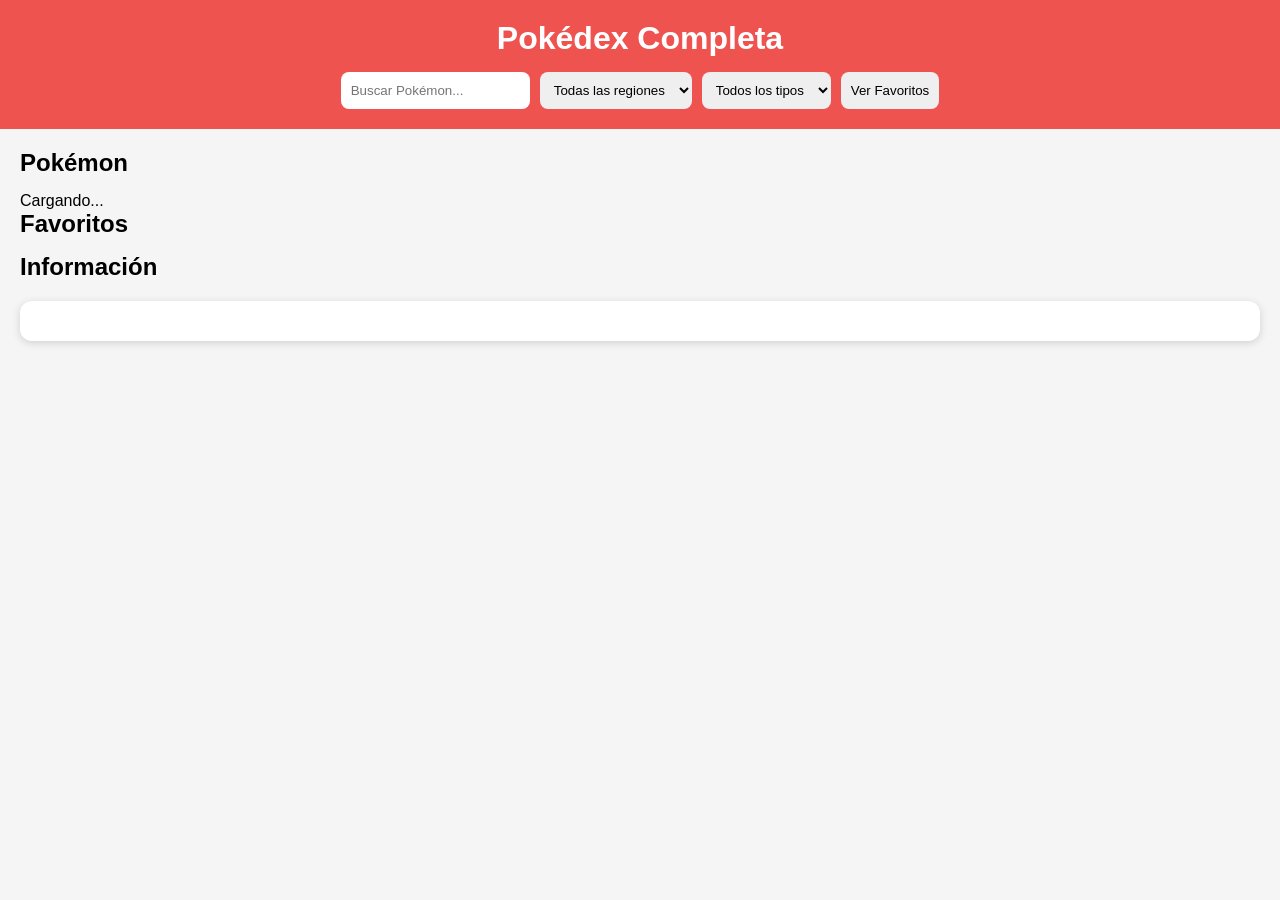
<file: TrabajosPracticos/Modulo2/TrabajoPractico2/Pokemon/Index.html>
<!DOCTYPE html>
<html lang="es">
<head>
    <meta charset="UTF-8">
    <meta name="viewport" content="width=device-width, initial-scale=1.0">
    <title>Pokédex Completa</title>
    <link rel="stylesheet" href="style.css">
</head>
<body>

<header>
    <h1>Pokédex Completa</h1>

    <div class="filtros">
        <input
            type="text"
            id="busqueda"
            placeholder="Buscar Pokémon..."
        >

        <select id="region">
            <option value="">Todas las regiones</option>
            <option value="1">Kanto</option>
            <option value="2">Johto</option>
            <option value="3">Hoenn</option>
            <option value="4">Sinnoh</option>
            <option value="5">Unova</option>
            <option value="6">Kalos</option>
            <option value="7">Alola</option>
            <option value="8">Galar</option>
        </select>

        <select id="tipo">
            <option value="">Todos los tipos</option>
            <option value="normal">Normal</option>
            <option value="fire">Fuego</option>
            <option value="water">Agua</option>
            <option value="grass">Planta</option>
            <option value="electric">Eléctrico</option>
            <option value="ice">Hielo</option>
            <option value="fighting">Lucha</option>
            <option value="poison">Veneno</option>
            <option value="ground">Tierra</option>
            <option value="flying">Volador</option>
            <option value="psychic">Psíquico</option>
            <option value="bug">Bicho</option>
            <option value="rock">Roca</option>
            <option value="ghost">Fantasma</option>
            <option value="dragon">Dragón</option>
            <option value="dark">Siniestro</option>
            <option value="steel">Acero</option>
            <option value="fairy">Hada</option>
        </select>

        <button id="mostrarFavoritos">
            Ver Favoritos
        </button>
    </div>
</header>

<main>

    <section>
        <h2>Pokémon</h2>
        <div id="listaPokemon" class="grid"></div>
    </section>

    <section>
        <h2>Favoritos</h2>
        <div id="favoritos" class="grid"></div>
    </section>

    <section>
        <h2>Información</h2>
        <div id="detallePokemon"></div>
    </section>

</main>

<script src="script.js"></script>
</body>
</html>
</file>
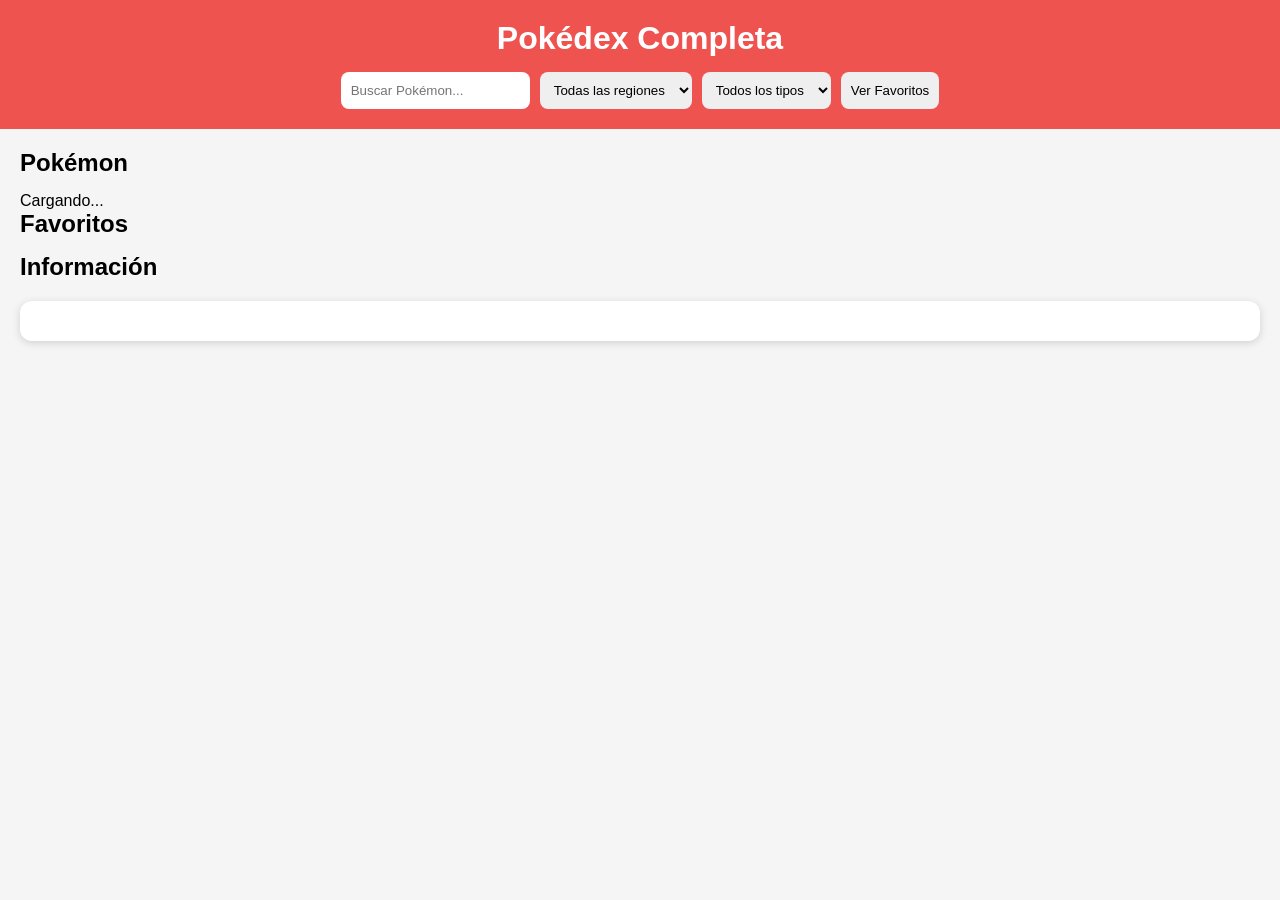
<file: TrabajosPracticos/TrabajoPractico1/Caso1/Mejorado/index.html>
<!DOCTYPE html>
<html lang="es">
<head>
    <meta charset="UTF-8">
    <meta name="viewport" content="width=device-width, initial-scale=1.0">
    <title>Pokédex Completa</title>
    <link rel="stylesheet" href="style.css">
</head>
<body>

<header>
    <h1>Pokédex Completa</h1>

    <div class="filtros">
        <input
            type="text"
            id="busqueda"
            placeholder="Buscar Pokémon..."
        >

        <select id="region">
            <option value="">Todas las regiones</option>
            <option value="1">Kanto</option>
            <option value="2">Johto</option>
            <option value="3">Hoenn</option>
            <option value="4">Sinnoh</option>
            <option value="5">Unova</option>
            <option value="6">Kalos</option>
            <option value="7">Alola</option>
            <option value="8">Galar</option>
        </select>

        <select id="tipo">
            <option value="">Todos los tipos</option>
            <option value="normal">Normal</option>
            <option value="fire">Fuego</option>
            <option value="water">Agua</option>
            <option value="grass">Planta</option>
            <option value="electric">Eléctrico</option>
            <option value="ice">Hielo</option>
            <option value="fighting">Lucha</option>
            <option value="poison">Veneno</option>
            <option value="ground">Tierra</option>
            <option value="flying">Volador</option>
            <option value="psychic">Psíquico</option>
            <option value="bug">Bicho</option>
            <option value="rock">Roca</option>
            <option value="ghost">Fantasma</option>
            <option value="dragon">Dragón</option>
            <option value="dark">Siniestro</option>
            <option value="steel">Acero</option>
            <option value="fairy">Hada</option>
        </select>

        <button id="mostrarFavoritos">
            Ver Favoritos
        </button>
    </div>
</header>

<main>

    <section>
        <h2>Pokémon</h2>
        <div id="listaPokemon" class="grid"></div>
    </section>

    <section>
        <h2>Favoritos</h2>
        <div id="favoritos" class="grid"></div>
    </section>

    <section>
        <h2>Información</h2>
        <div id="detallePokemon"></div>
    </section>

</main>

<script src="script.js"></script>
</body>
</html>
</file>
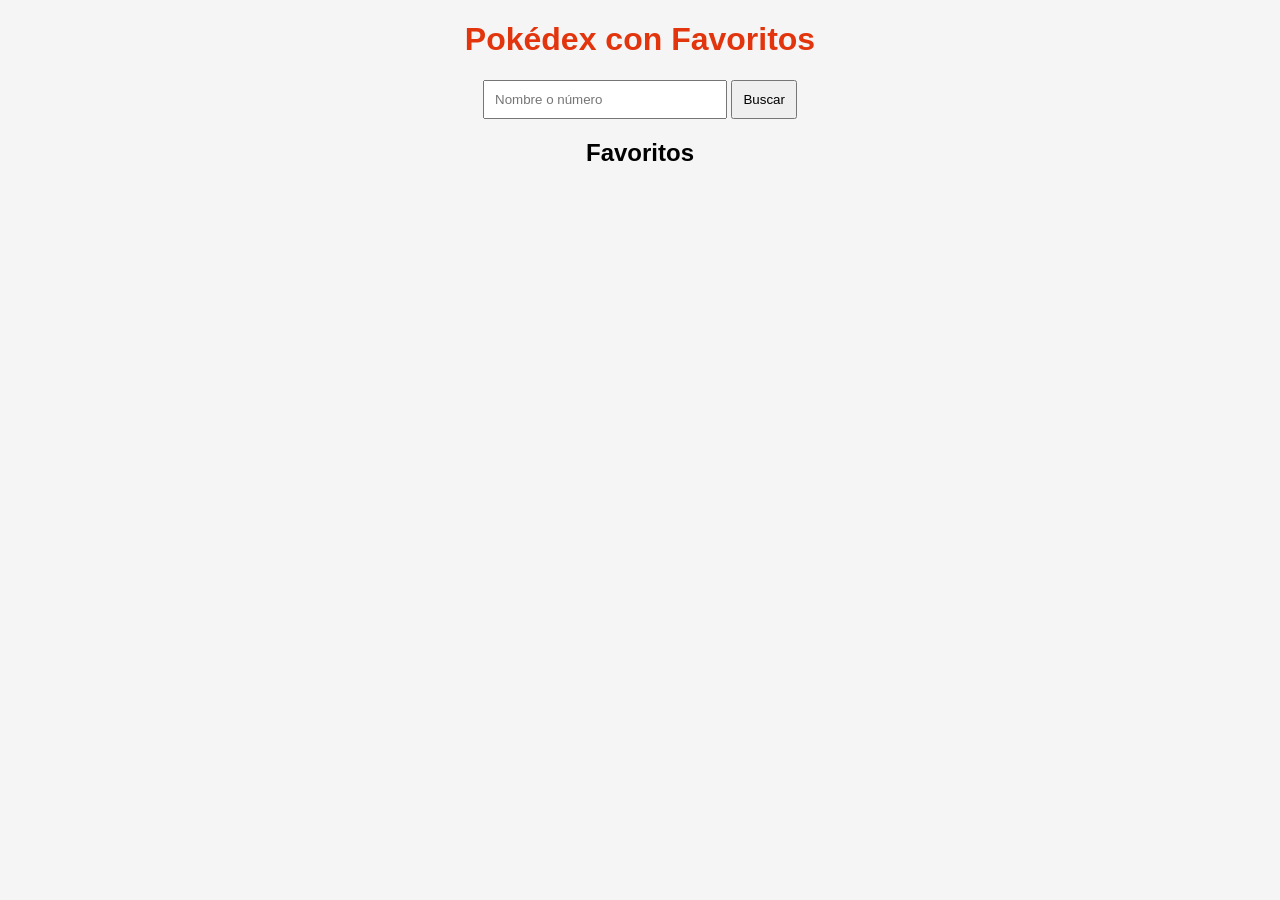
<file: TrabajosPracticos/TrabajoPractico1/Caso1/Original/index.html>
<!DOCTYPE html>
<html lang="es">
<head>
    <meta charset="UTF-8">
    <meta name="viewport" content="width=device-width, initial-scale=1.0">
    <title>Pokédex Favoritos</title>
    <link rel="stylesheet" href="style.css">
</head>
<body>

    <h1>Pokédex con Favoritos</h1>

    <div class="buscador">
        <input type="text" id="pokemonInput" placeholder="Nombre o número">
        <button onclick="buscarPokemon()">Buscar</button>
    </div>

    <div id="pokemonCard"></div>

    <h2>Favoritos</h2>
    <div id="favoritos"></div>

    <script src="script.js"></script>
</body>
</html>
</file>
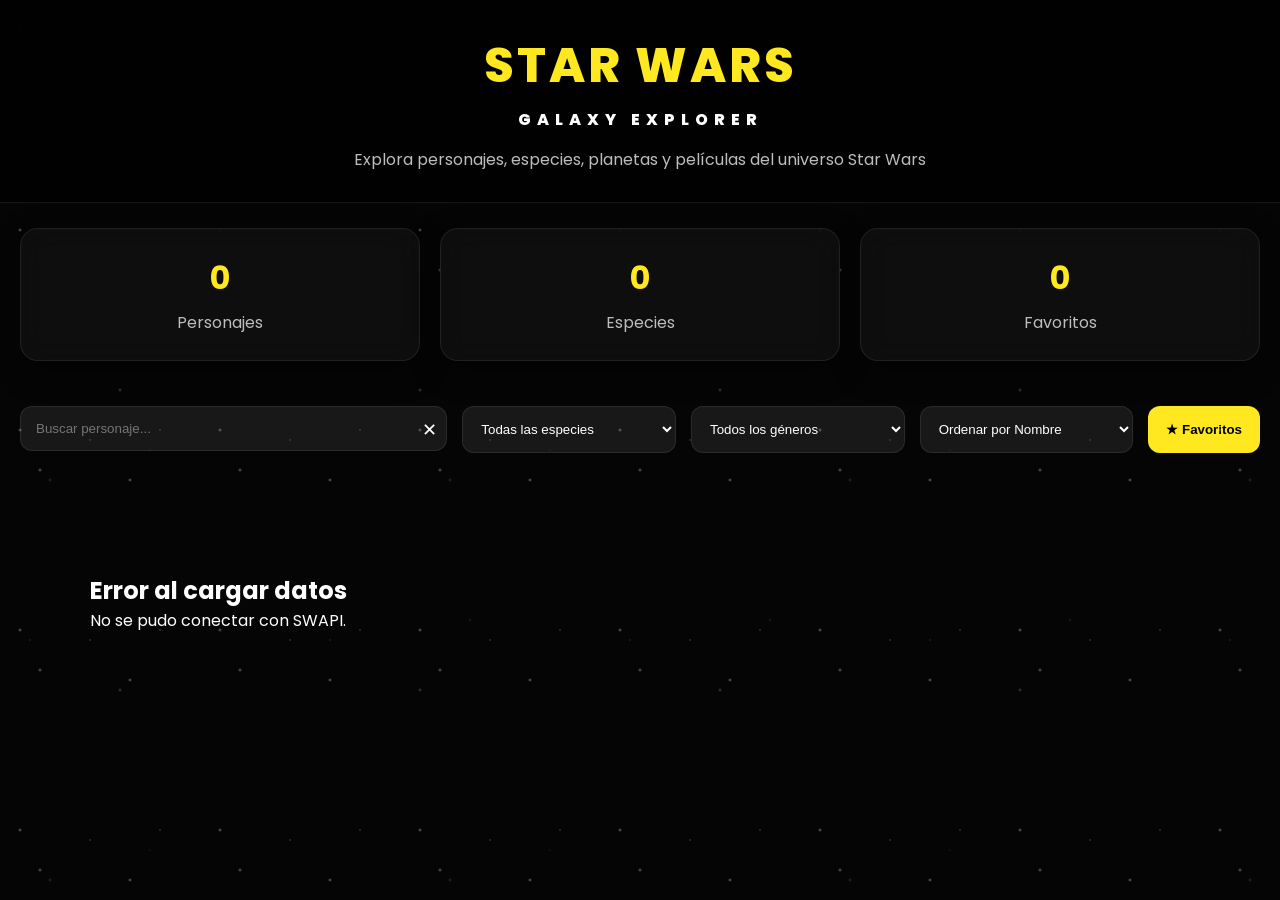
<file: TrabajosPracticos/TrabajoPractico1/Caso3/Mejorado/index.html>
<!DOCTYPE html>
<html lang="es">

<head>
    <meta charset="UTF-8">
    <meta name="viewport" content="width=device-width, initial-scale=1.0">

    <title>Star Wars Galaxy Explorer</title>

    <meta name="description"
        content="Explorador de personajes de Star Wars utilizando SWAPI y Star Wars Visual Guide">

    <link rel="preconnect" href="https://fonts.googleapis.com">
    <link rel="preconnect" href="https://fonts.gstatic.com" crossorigin>

    <link href="https://fonts.googleapis.com/css2?family=Poppins:wght@300;400;500;600;700;800&display=swap"
        rel="stylesheet">

    <link rel="stylesheet" href="style.css">

    <link rel="icon"
        href="https://cdn-icons-png.flaticon.com/512/188/188987.png">
</head>

<body>

    <!-- Fondo animado -->
    <div class="stars"></div>
    <div class="stars2"></div>
    <div class="stars3"></div>

    <!-- Header -->
    <header class="header">

        <div class="header-content">

            <h1 class="logo">
                STAR WARS
                <span>GALAXY EXPLORER</span>
            </h1>

            <p class="subtitle">
                Explora personajes, especies, planetas y películas del universo Star Wars
            </p>

        </div>

    </header>

    <!-- Estadísticas -->
    <section class="stats-container">

        <div class="stat-card">
            <h3 id="totalCharacters">0</h3>
            <p>Personajes</p>
        </div>

        <div class="stat-card">
            <h3 id="totalSpecies">0</h3>
            <p>Especies</p>
        </div>

        <div class="stat-card">
            <h3 id="favoritesCount">0</h3>
            <p>Favoritos</p>
        </div>

    </section>

    <!-- Filtros -->
    <section class="filters-section">

        <div class="filters-container">

            <div class="search-box">

                <input
                    type="text"
                    id="searchInput"
                    placeholder="Buscar personaje..."
                >

                <button id="clearSearch">
                    ✕
                </button>

            </div>

            <select id="speciesFilter">
                <option value="">
                    Todas las especies
                </option>
            </select>

            <select id="genderFilter">
                <option value="">
                    Todos los géneros
                </option>
            </select>

            <select id="sortFilter">
                <option value="name">
                    Ordenar por Nombre
                </option>

                <option value="height">
                    Ordenar por Altura
                </option>

                <option value="mass">
                    Ordenar por Peso
                </option>
            </select>

            <button id="favoritesButton" class="favorites-btn">
                ★ Favoritos
            </button>

        </div>

    </section>

    <!-- Loader -->
    <section
        id="loadingSection"
        class="characters-grid"
    >

        <div class="skeleton-card"></div>
        <div class="skeleton-card"></div>
        <div class="skeleton-card"></div>
        <div class="skeleton-card"></div>
        <div class="skeleton-card"></div>
        <div class="skeleton-card"></div>
        <div class="skeleton-card"></div>
        <div class="skeleton-card"></div>

    </section>

    <!-- Personajes -->
    <main>

        <section
            id="charactersContainer"
            class="characters-grid"
        >
        </section>

        <div
            id="emptyState"
            class="empty-state hidden"
        >
            <h2>No se encontraron personajes</h2>
            <p>Probá cambiando los filtros de búsqueda.</p>
        </div>

    </main>

    <!-- Botón volver arriba -->
    <button
        id="scrollTopBtn"
        class="scroll-top-btn"
    >
        ↑
    </button>

    <!-- Modal -->
    <div
        id="characterModal"
        class="modal"
    >

        <div class="modal-content">

            <button
                id="closeModal"
                class="close-modal"
            >
                ×
            </button>

            <div id="modalBody">

                <!-- contenido dinámico -->

            </div>

        </div>

    </div>

    <!-- Toast -->
    <div
        id="toast"
        class="toast"
    >
        Acción realizada
    </div>

    <!-- Template Card -->
    <template id="characterTemplate">

        <article class="character-card">

            <div class="image-container">

                <img
                    class="character-image"
                    alt="Personaje Star Wars"
                >

                <button class="favorite-btn">
                    ☆
                </button>

            </div>

            <div class="character-info">

                <h2 class="character-name"></h2>

                <p class="character-species"></p>

                <p class="character-gender"></p>

                <div class="card-footer">

                    <button class="details-btn">
                        Ver detalles
                    </button>

                </div>

            </div>

        </article>

    </template>

    <script src="script.js"></script>

</body>

</html>
</file>
<file: TrabajosPracticos/Modulo2/TrabajoPractico2/Pokemon/style.css>
*{
    margin:0;
    padding:0;
    box-sizing:border-box;
}

body{
    font-family:Arial, sans-serif;
    background:#f5f5f5;
}

header{
    background:#ef5350;
    color:white;
    padding:20px;
    text-align:center;
}

.filtros{
    display:flex;
    flex-wrap:wrap;
    gap:10px;
    justify-content:center;
    margin-top:15px;
}

input,
select,
button{
    padding:10px;
    border:none;
    border-radius:8px;
}

button{
    cursor:pointer;
}

main{
    padding:20px;
}

.grid{
    display:grid;
    grid-template-columns:repeat(auto-fill,minmax(200px,1fr));
    gap:15px;
    margin-top:15px;
}

.card{
    background:white;
    border-radius:12px;
    padding:15px;
    text-align:center;
    box-shadow:0 2px 8px rgba(0,0,0,.15);
    transition:.3s;
}

.card:hover{
    transform:scale(1.05);
}

.card img{
    width:120px;
}

.favorito{
    color:gold;
    font-size:24px;
}

#detallePokemon{
    background:white;
    margin-top:20px;
    padding:20px;
    border-radius:12px;
    box-shadow:0 2px 8px rgba(0,0,0,.15);
}

.detalle-imagenes{
    display:flex;
    justify-content:center;
    gap:20px;
    flex-wrap:wrap;
}

.detalle-imagenes img{
    width:150px;
}

.stats{
    margin-top:15px;
}

.stat{
    margin:5px 0;
}

.barra{
    height:12px;
    background:#ddd;
    border-radius:10px;
    overflow:hidden;
}

.barra div{
    height:100%;
    background:#4caf50;
}

.animacion{
    animation:zoom .3s;
}

@keyframes zoom{
    from{
        transform:scale(.8);
        opacity:0;
    }
    to{
        transform:scale(1);
        opacity:1;
    }
}

@media(max-width:700px){

    .filtros{
        flex-direction:column;
    }

}
</file>
<file: TrabajosPracticos/TrabajoPractico1/Caso1/Mejorado/style.css>
*{
    margin:0;
    padding:0;
    box-sizing:border-box;
}

body{
    font-family:Arial, sans-serif;
    background:#f5f5f5;
}

header{
    background:#ef5350;
    color:white;
    padding:20px;
    text-align:center;
}

.filtros{
    display:flex;
    flex-wrap:wrap;
    gap:10px;
    justify-content:center;
    margin-top:15px;
}

input,
select,
button{
    padding:10px;
    border:none;
    border-radius:8px;
}

button{
    cursor:pointer;
}

main{
    padding:20px;
}

.grid{
    display:grid;
    grid-template-columns:repeat(auto-fill,minmax(200px,1fr));
    gap:15px;
    margin-top:15px;
}

.card{
    background:white;
    border-radius:12px;
    padding:15px;
    text-align:center;
    box-shadow:0 2px 8px rgba(0,0,0,.15);
    transition:.3s;
}

.card:hover{
    transform:scale(1.05);
}

.card img{
    width:120px;
}

.favorito{
    color:gold;
    font-size:24px;
}

#detallePokemon{
    background:white;
    margin-top:20px;
    padding:20px;
    border-radius:12px;
    box-shadow:0 2px 8px rgba(0,0,0,.15);
}

.detalle-imagenes{
    display:flex;
    justify-content:center;
    gap:20px;
    flex-wrap:wrap;
}

.detalle-imagenes img{
    width:150px;
}

.stats{
    margin-top:15px;
}

.stat{
    margin:5px 0;
}

.barra{
    height:12px;
    background:#ddd;
    border-radius:10px;
    overflow:hidden;
}

.barra div{
    height:100%;
    background:#4caf50;
}

.animacion{
    animation:zoom .3s;
}

@keyframes zoom{
    from{
        transform:scale(.8);
        opacity:0;
    }
    to{
        transform:scale(1);
        opacity:1;
    }
}

@media(max-width:700px){

    .filtros{
        flex-direction:column;
    }

}
</file>
<file: TrabajosPracticos/TrabajoPractico1/Caso1/Original/style.css>
body {
    font-family: Arial, sans-serif;
    text-align: center;
    background: #f5f5f5;
    margin: 20px;
}

h1 {
    color: #e3350d;
}

input {
    padding: 10px;
    width: 220px;
}

button {
    padding: 10px;
    cursor: pointer;
}

.card {
    background: white;
    width: 250px;
    margin: 20px auto;
    padding: 15px;
    border-radius: 10px;
    box-shadow: 0 0 10px rgba(0,0,0,0.2);
}

.card img {
    width: 150px;
}

.favorito {
    background: white;
    margin: 10px auto;
    padding: 10px;
    width: 220px;
    border-radius: 8px;
}
</file>
<file: TrabajosPracticos/TrabajoPractico1/Caso3/Mejorado/style.css>
:root{
    --primary:#ffe81f;
    --secondary:#ffd700;
    --bg:#050505;
    --card:#111111cc;
    --border:#ffffff15;
    --text:#ffffff;
    --text-secondary:#bdbdbd;
    --shadow:0 10px 30px rgba(0,0,0,.4);
    --radius:18px;
}

*{
    margin:0;
    padding:0;
    box-sizing:border-box;
}

html{
    scroll-behavior:smooth;
}

body{
    font-family:'Poppins',sans-serif;
    background:var(--bg);
    color:var(--text);
    min-height:100vh;
    overflow-x:hidden;
    position:relative;
}

.stars,
.stars2,
.stars3{
    position:fixed;
    inset:0;
    pointer-events:none;
}

.stars{
    background-image:
        radial-gradient(2px 2px at 20px 30px,#fff,transparent),
        radial-gradient(2px 2px at 40px 70px,#fff,transparent),
        radial-gradient(1px 1px at 90px 40px,#fff,transparent),
        radial-gradient(2px 2px at 130px 80px,#fff,transparent),
        radial-gradient(1px 1px at 160px 30px,#fff,transparent);
    background-size:200px 200px;
    animation:moveStars 120s linear infinite;
    opacity:.4;
}

.stars2{
    background-image:
        radial-gradient(1px 1px at 30px 40px,#fff,transparent),
        radial-gradient(2px 2px at 120px 90px,#fff,transparent),
        radial-gradient(1px 1px at 170px 20px,#fff,transparent);
    background-size:300px 300px;
    animation:moveStars 180s linear infinite;
    opacity:.25;
}

.stars3{
    background-image:
        radial-gradient(2px 2px at 50px 80px,#fff,transparent),
        radial-gradient(1px 1px at 150px 50px,#fff,transparent);
    background-size:400px 400px;
    animation:moveStars 240s linear infinite;
    opacity:.15;
}

@keyframes moveStars{
    from{
        transform:translateY(0);
    }
    to{
        transform:translateY(-1000px);
    }
}

.header{
    position:sticky;
    top:0;
    z-index:100;
    backdrop-filter:blur(15px);
    background:rgba(0,0,0,.7);
    border-bottom:1px solid var(--border);
}

.header-content{
    max-width:1400px;
    margin:auto;
    padding:30px 20px;
    text-align:center;
}

.logo{
    color:var(--primary);
    font-size:3rem;
    font-weight:800;
    letter-spacing:3px;
}

.logo span{
    display:block;
    color:white;
    font-size:1rem;
    letter-spacing:6px;
    margin-top:5px;
}

.subtitle{
    margin-top:15px;
    color:var(--text-secondary);
}

.stats-container{
    max-width:1400px;
    margin:25px auto;
    padding:0 20px;
    display:grid;
    grid-template-columns:repeat(auto-fit,minmax(220px,1fr));
    gap:20px;
}

.stat-card{
    background:var(--card);
    backdrop-filter:blur(15px);
    border:1px solid var(--border);
    border-radius:var(--radius);
    padding:25px;
    text-align:center;
    box-shadow:var(--shadow);
}

.stat-card h3{
    color:var(--primary);
    font-size:2rem;
}

.stat-card p{
    color:var(--text-secondary);
    margin-top:8px;
}

.filters-section{
    max-width:1400px;
    margin:auto;
    padding:20px;
}

.filters-container{
    display:grid;
    grid-template-columns:2fr 1fr 1fr 1fr auto;
    gap:15px;
}

.search-box{
    position:relative;
}

.search-box input{
    width:100%;
    padding:14px 50px 14px 15px;
    background:rgba(255,255,255,.08);
    border:1px solid var(--border);
    border-radius:12px;
    color:white;
    outline:none;
}

.search-box input:focus{
    border-color:var(--primary);
}

#clearSearch{
    position:absolute;
    right:10px;
    top:50%;
    transform:translateY(-50%);
    border:none;
    background:none;
    color:white;
    cursor:pointer;
    font-size:18px;
}

select{
    padding:14px;
    border:none;
    outline:none;
    border-radius:12px;
    color:white;
    background:rgba(255,255,255,.08);
    border:1px solid var(--border);
}

option{
    background:#111;
}

.favorites-btn{
    padding:14px 18px;
    border:none;
    border-radius:12px;
    background:var(--primary);
    color:black;
    cursor:pointer;
    font-weight:700;
    transition:.3s;
}

.favorites-btn:hover{
    transform:translateY(-2px);
}

.characters-grid{
    max-width:1400px;
    margin:auto;
    padding:20px;
    display:grid;
    grid-template-columns:repeat(auto-fill,minmax(300px,1fr));
    gap:25px;
}

.character-card{
    overflow:hidden;
    border-radius:20px;
    background:var(--card);
    backdrop-filter:blur(15px);
    border:1px solid var(--border);
    transition:.3s;
    box-shadow:var(--shadow);
}

.character-card:hover{
    transform:translateY(-8px);
}

.image-container{
    position:relative;
    height:400px;
    overflow:hidden;
}

.character-image{
    width:100%;
    height:100%;
    object-fit:cover;
    transition:.4s;
}

.character-card:hover .character-image{
    transform:scale(1.08);
}

.favorite-btn{
    position:absolute;
    top:12px;
    right:12px;
    width:45px;
    height:45px;
    border:none;
    border-radius:50%;
    background:rgba(0,0,0,.7);
    color:var(--primary);
    cursor:pointer;
    font-size:20px;
}

.character-info{
    padding:20px;
}

.character-name{
    color:var(--primary);
    margin-bottom:10px;
}

.character-species,
.character-gender{
    color:var(--text-secondary);
    margin-bottom:8px;
}

.card-footer{
    margin-top:20px;
}

.details-btn{
    width:100%;
    padding:12px;
    border:none;
    border-radius:12px;
    background:var(--primary);
    color:black;
    font-weight:700;
    cursor:pointer;
}

.modal{
    display:none;
    position:fixed;
    inset:0;
    background:rgba(0,0,0,.92);
    z-index:999;
    justify-content:center;
    align-items:center;
    padding:20px;
}

.modal-content{
    width:100%;
    max-width:1100px;
    max-height:90vh;
    overflow-y:auto;
    border-radius:25px;
    background:#111;
    border:1px solid var(--border);
    padding:30px;
    position:relative;
}

.close-modal{
    position:absolute;
    right:20px;
    top:15px;
    background:none;
    border:none;
    color:white;
    font-size:40px;
    cursor:pointer;
}

.modal-body-grid{
    display:grid;
    grid-template-columns:350px 1fr;
    gap:30px;
}

.modal-body-grid img{
    width:100%;
    border-radius:20px;
}

.modal-info h2{
    color:var(--primary);
    margin-bottom:20px;
}

.modal-info p{
    margin-bottom:12px;
    color:#ddd;
}

.films-list{
    margin-top:20px;
}

.film-item{
    background:#1a1a1a;
    padding:10px;
    border-radius:10px;
    margin-bottom:10px;
}

.skeleton-card{
    height:520px;
    border-radius:20px;
    background:linear-gradient(90deg,#111 25%,#222 50%,#111 75%);
    background-size:200% 100%;
    animation:skeleton 1.5s infinite;
}

@keyframes skeleton{
    from{
        background-position:200% 0;
    }
    to{
        background-position:-200% 0;
    }
}

.empty-state{
    text-align:center;
    padding:80px 20px;
}

.hidden{
    display:none;
}

.scroll-top-btn{
    position:fixed;
    right:25px;
    bottom:25px;

    width:55px;
    height:55px;

    border:none;
    border-radius:50%;

    background:var(--primary);
    color:black;

    font-size:22px;
    font-weight:700;

    cursor:pointer;

    opacity:0;
    visibility:hidden;

    transition:.3s;

    z-index:200;
}

.scroll-top-btn.show{
    opacity:1;
    visibility:visible;
}

.toast{
    position:fixed;
    left:50%;
    bottom:30px;

    transform:translateX(-50%) translateY(100px);

    background:#111;
    color:white;

    padding:14px 24px;

    border-radius:12px;

    border:1px solid var(--border);

    opacity:0;

    transition:.3s;

    z-index:1000;
}

.toast.show{
    opacity:1;
    transform:translateX(-50%) translateY(0);
}

@media(max-width:1200px){

    .filters-container{
        grid-template-columns:1fr 1fr;
    }

    .favorites-btn{
        grid-column:span 2;
    }

}

@media(max-width:900px){

    .modal-body-grid{
        grid-template-columns:1fr;
    }

    .modal-body-grid img{
        max-width:350px;
        margin:auto;
    }

}

@media(max-width:768px){

    .logo{
        font-size:2rem;
    }

    .filters-container{
        grid-template-columns:1fr;
    }

    .favorites-btn{
        grid-column:auto;
    }

    .characters-grid{
        grid-template-columns:1fr;
    }

    .image-container{
        height:350px;
    }

}

@media(max-width:500px){

    .header-content{
        padding:20px 15px;
    }

    .stats-container{
        padding:0 15px;
    }

    .filters-section{
        padding:15px;
    }

    .characters-grid{
        padding:15px;
    }

    .modal-content{
        padding:20px;
    }

    .close-modal{
        font-size:32px;
    }

}
</file>
